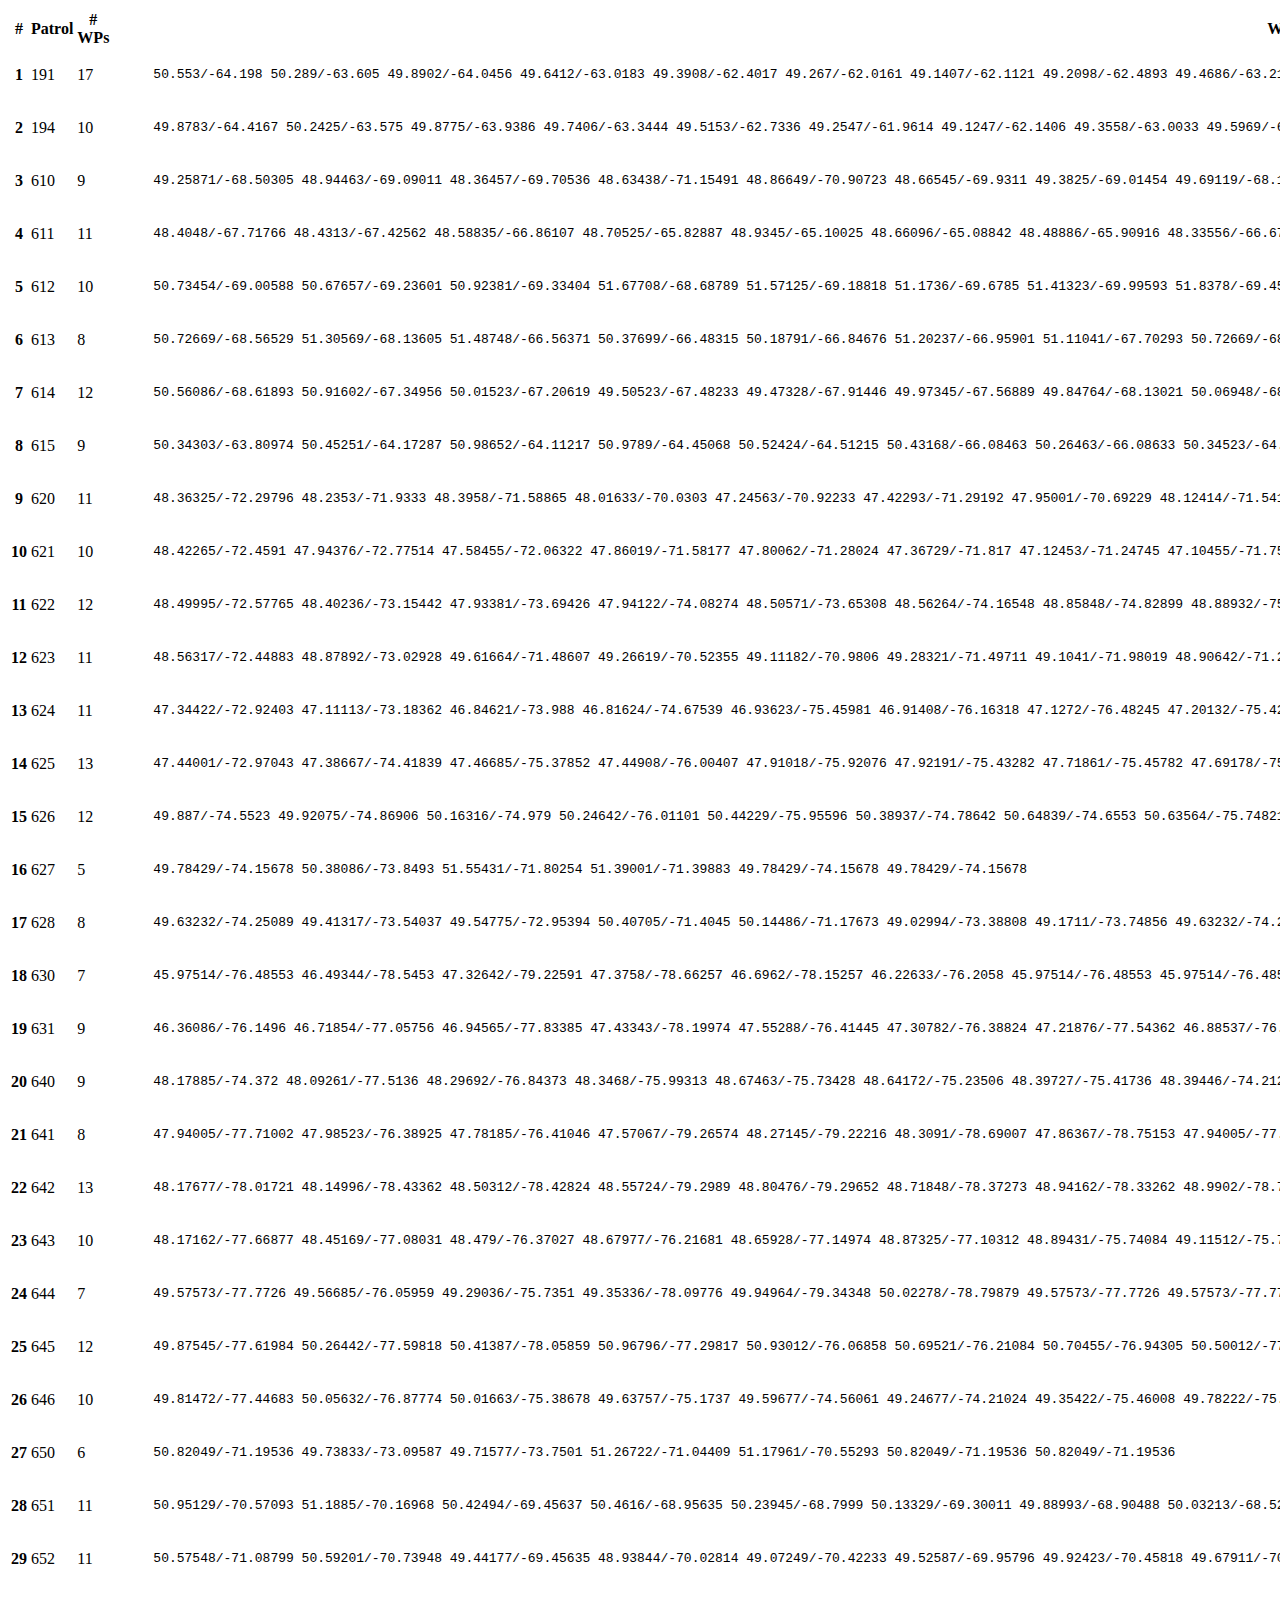
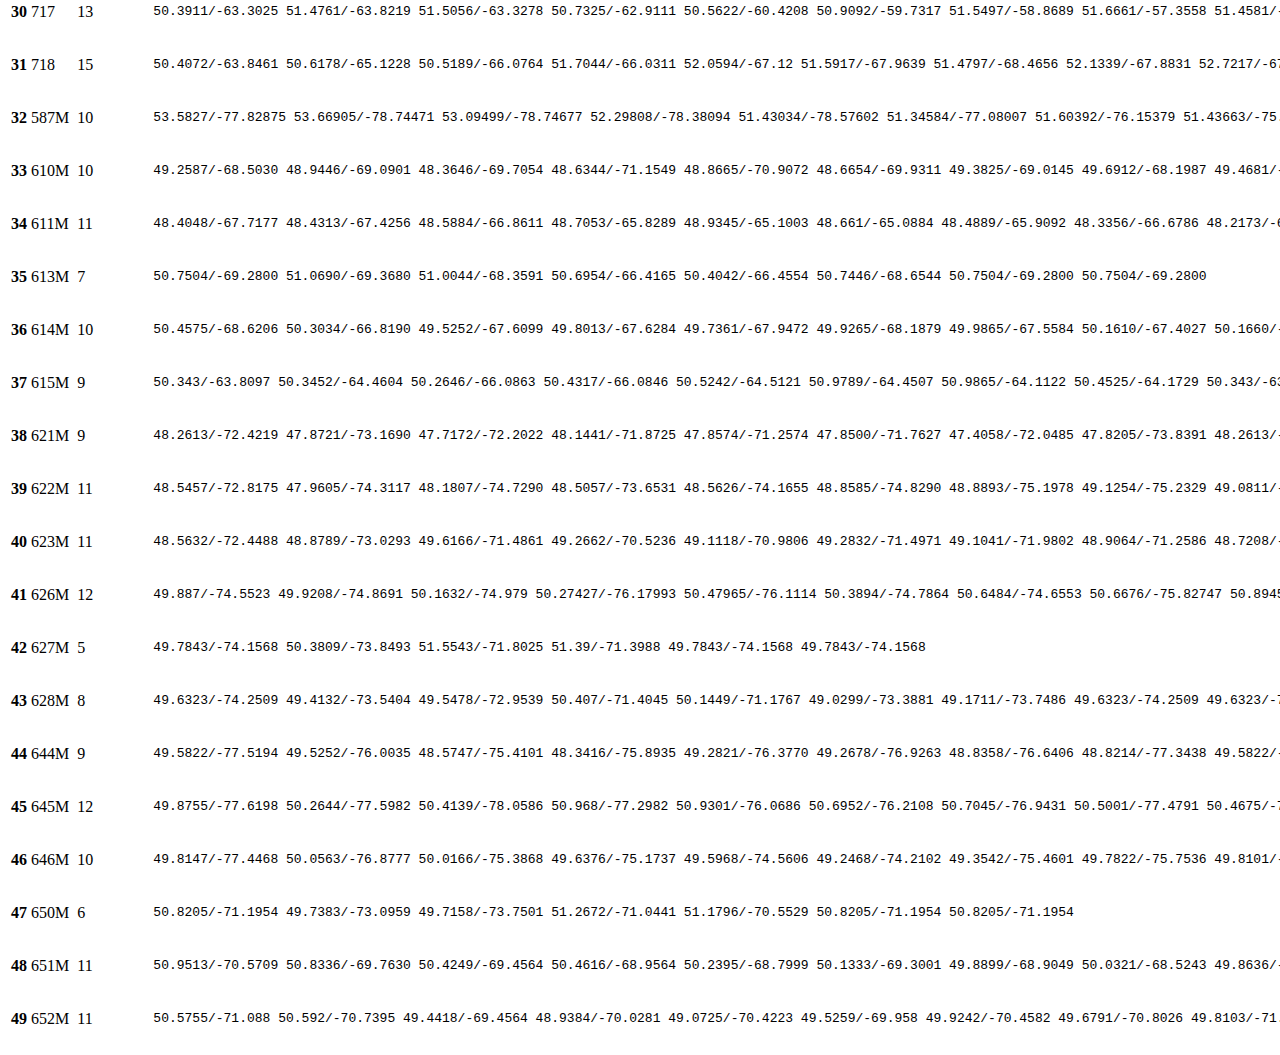
<file: USB-FPL-Generator/out/index.html>
﻿
	<!doctype html>
	<html lang="en">
	  <head>
	    <!-- Required meta tags -->
	    <meta charset="utf-8">
	    <meta name="viewport" content="width=device-width, initial-scale=1, shrink-to-fit=no">

	    <!-- Bootstrap CSS -->
	    <link rel="stylesheet" href="https://stackpath.bootstrapcdn.com/bootstrap/4.5.0/css/bootstrap.min.css" integrity="sha384-9aIt2nRpC12Uk9gS9baDl411NQApFmC26EwAOH8WgZl5MYYxFfc+NcPb1dKGj7Sk" crossorigin="anonymous">

		<title>SOPFEU Patrouilles</title>

  	  </head>
	  <body>

		<div class="container">
		  <!-- Content here -->
			<table class="table">
			  <thead>
			    <tr>
			      <th scope="col">#</th>
			      <th scope="col">Patrol</th>
			      <th scope="col"># WPs</th>
			      <th scope="col">WayPoints</th>
			      <th scope="col">FPL File</th>
			    </tr>
			  </thead>
			  <tbody>
	<tr><th scope="row">1</th><td>191</td><td>17</td><td><figure class="highlight"><pre><code class="language-html" data-lang="html">50.553/-64.198 50.289/-63.605 49.8902/-64.0456 49.6412/-63.0183 49.3908/-62.4017 49.267/-62.0161 49.1407/-62.1121 49.2098/-62.4893 49.4686/-63.2102 49.868/-64.446 50.3398/-64.4408 50.3184/-64.9834 50.4687/-64.9857 50.4844/-64.4559 50.9852/-64.4498 50.9845/-64.2224 50.553/-64.198 50.553/-64.198 </code></pre></figure></td><tr><tr><th scope="row">2</th><td>194</td><td>10</td><td><figure class="highlight"><pre><code class="language-html" data-lang="html">49.8783/-64.4167 50.2425/-63.575 49.8775/-63.9386 49.7406/-63.3444 49.5153/-62.7336 49.2547/-61.9614 49.1247/-62.1406 49.3558/-63.0033 49.5969/-63.5528 49.8783/-64.4167 49.8783/-64.4167 </code></pre></figure></td><tr><tr><th scope="row">3</th><td>610</td><td>9</td><td><figure class="highlight"><pre><code class="language-html" data-lang="html">49.25871/-68.50305 48.94463/-69.09011 48.36457/-69.70536 48.63438/-71.15491 48.86649/-70.90723 48.66545/-69.9311 49.3825/-69.01454 49.69119/-68.19873 49.25871/-68.50305 49.25871/-68.50305 </code></pre></figure></td><tr><tr><th scope="row">4</th><td>611</td><td>11</td><td><figure class="highlight"><pre><code class="language-html" data-lang="html">48.4048/-67.71766 48.4313/-67.42562 48.58835/-66.86107 48.70525/-65.82887 48.9345/-65.10025 48.66096/-65.08842 48.48886/-65.90916 48.33556/-66.67862 48.21729/-67.32488 48.14848/-67.66184 48.4048/-67.71766 48.4048/-67.71766 </code></pre></figure></td><tr><tr><th scope="row">5</th><td>612</td><td>10</td><td><figure class="highlight"><pre><code class="language-html" data-lang="html">50.73454/-69.00588 50.67657/-69.23601 50.92381/-69.33404 51.67708/-68.68789 51.57125/-69.18818 51.1736/-69.6785 51.41323/-69.99593 51.8378/-69.45833 51.98894/-68.07935 50.73454/-69.00588 50.73454/-69.00588 </code></pre></figure></td><tr><tr><th scope="row">6</th><td>613</td><td>8</td><td><figure class="highlight"><pre><code class="language-html" data-lang="html">50.72669/-68.56529 51.30569/-68.13605 51.48748/-66.56371 50.37699/-66.48315 50.18791/-66.84676 51.20237/-66.95901 51.11041/-67.70293 50.72669/-68.56529 50.72669/-68.56529 </code></pre></figure></td><tr><tr><th scope="row">7</th><td>614</td><td>12</td><td><figure class="highlight"><pre><code class="language-html" data-lang="html">50.56086/-68.61893 50.91602/-67.34956 50.01523/-67.20619 49.50523/-67.48233 49.47328/-67.91446 49.97345/-67.56889 49.84764/-68.13021 50.06948/-68.2224 50.20527/-67.68819 50.51308/-67.69768 50.29375/-68.43585 50.56086/-68.61893 50.56086/-68.61893 </code></pre></figure></td><tr><tr><th scope="row">8</th><td>615</td><td>9</td><td><figure class="highlight"><pre><code class="language-html" data-lang="html">50.34303/-63.80974 50.45251/-64.17287 50.98652/-64.11217 50.9789/-64.45068 50.52424/-64.51215 50.43168/-66.08463 50.26463/-66.08633 50.34523/-64.46037 50.34303/-63.80974 50.34303/-63.80974 </code></pre></figure></td><tr><tr><th scope="row">9</th><td>620</td><td>11</td><td><figure class="highlight"><pre><code class="language-html" data-lang="html">48.36325/-72.29796 48.2353/-71.9333 48.3958/-71.58865 48.01633/-70.0303 47.24563/-70.92233 47.42293/-71.29192 47.95001/-70.69229 48.12414/-71.5419 47.90064/-72.02719 48.07258/-72.37654 48.36325/-72.29796 48.36325/-72.29796 </code></pre></figure></td><tr><tr><th scope="row">10</th><td>621</td><td>10</td><td><figure class="highlight"><pre><code class="language-html" data-lang="html">48.42265/-72.4591 47.94376/-72.77514 47.58455/-72.06322 47.86019/-71.58177 47.80062/-71.28024 47.36729/-71.817 47.12453/-71.24745 47.10455/-71.75599 47.86335/-73.31737 48.42265/-72.4591 48.42265/-72.4591 </code></pre></figure></td><tr><tr><th scope="row">11</th><td>622</td><td>12</td><td><figure class="highlight"><pre><code class="language-html" data-lang="html">48.49995/-72.57765 48.40236/-73.15442 47.93381/-73.69426 47.94122/-74.08274 48.50571/-73.65308 48.56264/-74.16548 48.85848/-74.82899 48.88932/-75.19785 49.12539/-75.23292 49.08112/-74.46403 48.8406/-73.964 48.49995/-72.57765 48.49995/-72.57765 </code></pre></figure></td><tr><tr><th scope="row">12</th><td>623</td><td>11</td><td><figure class="highlight"><pre><code class="language-html" data-lang="html">48.56317/-72.44883 48.87892/-73.02928 49.61664/-71.48607 49.26619/-70.52355 49.11182/-70.9806 49.28321/-71.49711 49.1041/-71.98019 48.90642/-71.2586 48.72084/-71.49079 48.90664/-72.37141 48.56317/-72.44883 48.56317/-72.44883 </code></pre></figure></td><tr><tr><th scope="row">13</th><td>624</td><td>11</td><td><figure class="highlight"><pre><code class="language-html" data-lang="html">47.34422/-72.92403 47.11113/-73.18362 46.84621/-73.988 46.81624/-74.67539 46.93623/-75.45981 46.91408/-76.16318 47.1272/-76.48245 47.20132/-75.42645 47.10265/-74.51232 47.15363/-73.63828 47.34422/-72.92403 47.34422/-72.92403 </code></pre></figure></td><tr><tr><th scope="row">14</th><td>625</td><td>13</td><td><figure class="highlight"><pre><code class="language-html" data-lang="html">47.44001/-72.97043 47.38667/-74.41839 47.46685/-75.37852 47.44908/-76.00407 47.91018/-75.92076 47.92191/-75.43282 47.71861/-75.45782 47.69178/-75.01167 47.91397/-74.94329 47.85088/-74.46461 47.66358/-74.55173 47.6293/-73.5778 47.44001/-72.97043 47.44001/-72.97043 </code></pre></figure></td><tr><tr><th scope="row">15</th><td>626</td><td>12</td><td><figure class="highlight"><pre><code class="language-html" data-lang="html">49.887/-74.5523 49.92075/-74.86906 50.16316/-74.979 50.24642/-76.01101 50.44229/-75.95596 50.38937/-74.78642 50.64839/-74.6553 50.63564/-75.74821 50.89448/-75.65209 50.95937/-74.54198 50.69759/-74.17258 49.887/-74.5523 49.887/-74.5523 </code></pre></figure></td><tr><tr><th scope="row">16</th><td>627</td><td>5</td><td><figure class="highlight"><pre><code class="language-html" data-lang="html">49.78429/-74.15678 50.38086/-73.8493 51.55431/-71.80254 51.39001/-71.39883 49.78429/-74.15678 49.78429/-74.15678 </code></pre></figure></td><tr><tr><th scope="row">17</th><td>628</td><td>8</td><td><figure class="highlight"><pre><code class="language-html" data-lang="html">49.63232/-74.25089 49.41317/-73.54037 49.54775/-72.95394 50.40705/-71.4045 50.14486/-71.17673 49.02994/-73.38808 49.1711/-73.74856 49.63232/-74.25089 49.63232/-74.25089 </code></pre></figure></td><tr><tr><th scope="row">18</th><td>630</td><td>7</td><td><figure class="highlight"><pre><code class="language-html" data-lang="html">45.97514/-76.48553 46.49344/-78.5453 47.32642/-79.22591 47.3758/-78.66257 46.6962/-78.15257 46.22633/-76.2058 45.97514/-76.48553 45.97514/-76.48553 </code></pre></figure></td><tr><tr><th scope="row">19</th><td>631</td><td>9</td><td><figure class="highlight"><pre><code class="language-html" data-lang="html">46.36086/-76.1496 46.71854/-77.05756 46.94565/-77.83385 47.43343/-78.19974 47.55288/-76.41445 47.30782/-76.38824 47.21876/-77.54362 46.88537/-76.73864 46.36086/-76.1496 46.36086/-76.1496 </code></pre></figure></td><tr><tr><th scope="row">20</th><td>640</td><td>9</td><td><figure class="highlight"><pre><code class="language-html" data-lang="html">48.17885/-74.372 48.09261/-77.5136 48.29692/-76.84373 48.3468/-75.99313 48.67463/-75.73428 48.64172/-75.23506 48.39727/-75.41736 48.39446/-74.21268 48.17885/-74.372 48.17885/-74.372 </code></pre></figure></td><tr><tr><th scope="row">21</th><td>641</td><td>8</td><td><figure class="highlight"><pre><code class="language-html" data-lang="html">47.94005/-77.71002 47.98523/-76.38925 47.78185/-76.41046 47.57067/-79.26574 48.27145/-79.22216 48.3091/-78.69007 47.86367/-78.75153 47.94005/-77.71002 47.94005/-77.71002 </code></pre></figure></td><tr><tr><th scope="row">22</th><td>642</td><td>13</td><td><figure class="highlight"><pre><code class="language-html" data-lang="html">48.17677/-78.01721 48.14996/-78.43362 48.50312/-78.42824 48.55724/-79.2989 48.80476/-79.29652 48.71848/-78.37273 48.94162/-78.33262 48.9902/-78.79684 49.14372/-79.2504 49.48268/-79.20366 49.20098/-78.54917 49.12022/-77.87195 48.17677/-78.01721 48.17677/-78.01721 </code></pre></figure></td><tr><tr><th scope="row">23</th><td>643</td><td>10</td><td><figure class="highlight"><pre><code class="language-html" data-lang="html">48.17162/-77.66877 48.45169/-77.08031 48.479/-76.37027 48.67977/-76.21681 48.65928/-77.14974 48.87325/-77.10312 48.89431/-75.74084 49.11512/-75.71809 49.13375/-77.48991 48.17162/-77.66877 48.17162/-77.66877 </code></pre></figure></td><tr><tr><th scope="row">24</th><td>644</td><td>7</td><td><figure class="highlight"><pre><code class="language-html" data-lang="html">49.57573/-77.7726 49.56685/-76.05959 49.29036/-75.7351 49.35336/-78.09776 49.94964/-79.34348 50.02278/-78.79879 49.57573/-77.7726 49.57573/-77.7726 </code></pre></figure></td><tr><tr><th scope="row">25</th><td>645</td><td>12</td><td><figure class="highlight"><pre><code class="language-html" data-lang="html">49.87545/-77.61984 50.26442/-77.59818 50.41387/-78.05859 50.96796/-77.29817 50.93012/-76.06858 50.69521/-76.21084 50.70455/-76.94305 50.50012/-77.47906 50.4675/-76.38285 50.26266/-76.4352 50.2571/-77.08363 49.87545/-77.61984 49.87545/-77.61984 </code></pre></figure></td><tr><tr><th scope="row">26</th><td>646</td><td>10</td><td><figure class="highlight"><pre><code class="language-html" data-lang="html">49.81472/-77.44683 50.05632/-76.87774 50.01663/-75.38678 49.63757/-75.1737 49.59677/-74.56061 49.24677/-74.21024 49.35422/-75.46008 49.78222/-75.75362 49.81011/-77.04218 49.81472/-77.44683 49.81472/-77.44683 </code></pre></figure></td><tr><tr><th scope="row">27</th><td>650</td><td>6</td><td><figure class="highlight"><pre><code class="language-html" data-lang="html">50.82049/-71.19536 49.73833/-73.09587 49.71577/-73.7501 51.26722/-71.04409 51.17961/-70.55293 50.82049/-71.19536 50.82049/-71.19536 </code></pre></figure></td><tr><tr><th scope="row">28</th><td>651</td><td>11</td><td><figure class="highlight"><pre><code class="language-html" data-lang="html">50.95129/-70.57093 51.1885/-70.16968 50.42494/-69.45637 50.4616/-68.95635 50.23945/-68.7999 50.13329/-69.30011 49.88993/-68.90488 50.03213/-68.52426 49.86356/-68.44299 49.57813/-69.17018 50.95129/-70.57093 50.95129/-70.57093 </code></pre></figure></td><tr><tr><th scope="row">29</th><td>652</td><td>11</td><td><figure class="highlight"><pre><code class="language-html" data-lang="html">50.57548/-71.08799 50.59201/-70.73948 49.44177/-69.45635 48.93844/-70.02814 49.07249/-70.42233 49.52587/-69.95796 49.92423/-70.45818 49.67911/-70.80264 49.81025/-71.14526 50.16139/-70.71119 50.57548/-71.08799 50.57548/-71.08799 </code></pre></figure></td><tr><tr><th scope="row">30</th><td>717</td><td>13</td><td><figure class="highlight"><pre><code class="language-html" data-lang="html">50.3911/-63.3025 51.4761/-63.8219 51.5056/-63.3278 50.7325/-62.9111 50.5622/-60.4208 50.9092/-59.7317 51.5497/-58.8689 51.6661/-57.3558 51.4581/-58.6611 50.7961/-59.5508 50.4136/-60.2444 50.2914/-61.6061 50.3911/-63.3025 50.3911/-63.3025 </code></pre></figure></td><tr><tr><th scope="row">31</th><td>718</td><td>15</td><td><figure class="highlight"><pre><code class="language-html" data-lang="html">50.4072/-63.8461 50.6178/-65.1228 50.5189/-66.0764 51.7044/-66.0311 52.0594/-67.12 51.5917/-67.9639 51.4797/-68.4656 52.1339/-67.8831 52.7217/-67.5581 52.6722/-67.07 52.1592/-66.4369 51.7458/-65.5442 50.8078/-65.6197 50.7797/-65.0281 50.4072/-63.8461 50.4072/-63.8461 </code></pre></figure></td><tr><tr><th scope="row">32</th><td>587M</td><td>10</td><td><figure class="highlight"><pre><code class="language-html" data-lang="html">53.5827/-77.82875 53.66905/-78.74471 53.09499/-78.74677 52.29808/-78.38094 51.43034/-78.57602 51.34584/-77.08007 51.60392/-76.15379 51.43663/-75.41594 52.67421/-76.66218 53.5827/-77.82875 53.5827/-77.82875 </code></pre></figure></td><tr><tr><th scope="row">33</th><td>610M</td><td>10</td><td><figure class="highlight"><pre><code class="language-html" data-lang="html">49.2587/-68.5030 48.9446/-69.0901 48.3646/-69.7054 48.6344/-71.1549 48.8665/-70.9072 48.6654/-69.9311 49.3825/-69.0145 49.6912/-68.1987 49.4681/-67.9833 49.2587/-68.5030 49.2587/-68.5030 </code></pre></figure></td><tr><tr><th scope="row">34</th><td>611M</td><td>11</td><td><figure class="highlight"><pre><code class="language-html" data-lang="html">48.4048/-67.7177 48.4313/-67.4256 48.5884/-66.8611 48.7053/-65.8289 48.9345/-65.1003 48.661/-65.0884 48.4889/-65.9092 48.3356/-66.6786 48.2173/-67.3249 48.1485/-67.6618 48.4048/-67.7177 48.4048/-67.7177 </code></pre></figure></td><tr><tr><th scope="row">35</th><td>613M</td><td>7</td><td><figure class="highlight"><pre><code class="language-html" data-lang="html">50.7504/-69.2800 51.0690/-69.3680 51.0044/-68.3591 50.6954/-66.4165 50.4042/-66.4554 50.7446/-68.6544 50.7504/-69.2800 50.7504/-69.2800 </code></pre></figure></td><tr><tr><th scope="row">36</th><td>614M</td><td>10</td><td><figure class="highlight"><pre><code class="language-html" data-lang="html">50.4575/-68.6206 50.3034/-66.8190 49.5252/-67.6099 49.8013/-67.6284 49.7361/-67.9472 49.9265/-68.1879 49.9865/-67.5584 50.1610/-67.4027 50.1660/-68.3510 50.4575/-68.6206 50.4575/-68.6206 </code></pre></figure></td><tr><tr><th scope="row">37</th><td>615M</td><td>9</td><td><figure class="highlight"><pre><code class="language-html" data-lang="html">50.343/-63.8097 50.3452/-64.4604 50.2646/-66.0863 50.4317/-66.0846 50.5242/-64.5121 50.9789/-64.4507 50.9865/-64.1122 50.4525/-64.1729 50.343/-63.8097 50.343/-63.8097 </code></pre></figure></td><tr><tr><th scope="row">38</th><td>621M</td><td>9</td><td><figure class="highlight"><pre><code class="language-html" data-lang="html">48.2613/-72.4219 47.8721/-73.1690 47.7172/-72.2022 48.1441/-71.8725 47.8574/-71.2574 47.8500/-71.7627 47.4058/-72.0485 47.8205/-73.8391 48.2613/-72.4219 48.2613/-72.4219 </code></pre></figure></td><tr><tr><th scope="row">39</th><td>622M</td><td>11</td><td><figure class="highlight"><pre><code class="language-html" data-lang="html">48.5457/-72.8175 47.9605/-74.3117 48.1807/-74.7290 48.5057/-73.6531 48.5626/-74.1655 48.8585/-74.8290 48.8893/-75.1978 49.1254/-75.2329 49.0811/-74.4640 48.8406/-73.9640 48.5457/-72.8175 48.5457/-72.8175 </code></pre></figure></td><tr><tr><th scope="row">40</th><td>623M</td><td>11</td><td><figure class="highlight"><pre><code class="language-html" data-lang="html">48.5632/-72.4488 48.8789/-73.0293 49.6166/-71.4861 49.2662/-70.5236 49.1118/-70.9806 49.2832/-71.4971 49.1041/-71.9802 48.9064/-71.2586 48.7208/-71.4908 48.9066/-72.3714 48.5632/-72.4488 48.5632/-72.4488 </code></pre></figure></td><tr><tr><th scope="row">41</th><td>626M</td><td>12</td><td><figure class="highlight"><pre><code class="language-html" data-lang="html">49.887/-74.5523 49.9208/-74.8691 50.1632/-74.979 50.27427/-76.17993 50.47965/-76.1114 50.3894/-74.7864 50.6484/-74.6553 50.6676/-75.82747 50.8945/-75.6521 50.9594/-74.542 50.6976/-74.1726 49.887/-74.5523 49.887/-74.5523 </code></pre></figure></td><tr><tr><th scope="row">42</th><td>627M</td><td>5</td><td><figure class="highlight"><pre><code class="language-html" data-lang="html">49.7843/-74.1568 50.3809/-73.8493 51.5543/-71.8025 51.39/-71.3988 49.7843/-74.1568 49.7843/-74.1568 </code></pre></figure></td><tr><tr><th scope="row">43</th><td>628M</td><td>8</td><td><figure class="highlight"><pre><code class="language-html" data-lang="html">49.6323/-74.2509 49.4132/-73.5404 49.5478/-72.9539 50.407/-71.4045 50.1449/-71.1767 49.0299/-73.3881 49.1711/-73.7486 49.6323/-74.2509 49.6323/-74.2509 </code></pre></figure></td><tr><tr><th scope="row">44</th><td>644M</td><td>9</td><td><figure class="highlight"><pre><code class="language-html" data-lang="html">49.5822/-77.5194 49.5252/-76.0035 48.5747/-75.4101 48.3416/-75.8935 49.2821/-76.3770 49.2678/-76.9263 48.8358/-76.6406 48.8214/-77.3438 49.5822/-77.5194 49.5822/-77.5194 </code></pre></figure></td><tr><tr><th scope="row">45</th><td>645M</td><td>12</td><td><figure class="highlight"><pre><code class="language-html" data-lang="html">49.8755/-77.6198 50.2644/-77.5982 50.4139/-78.0586 50.968/-77.2982 50.9301/-76.0686 50.6952/-76.2108 50.7045/-76.9431 50.5001/-77.4791 50.4675/-76.3828 50.2627/-76.4352 50.2571/-77.0836 49.8755/-77.6198 49.8755/-77.6198 </code></pre></figure></td><tr><tr><th scope="row">46</th><td>646M</td><td>10</td><td><figure class="highlight"><pre><code class="language-html" data-lang="html">49.8147/-77.4468 50.0563/-76.8777 50.0166/-75.3868 49.6376/-75.1737 49.5968/-74.5606 49.2468/-74.2102 49.3542/-75.4601 49.7822/-75.7536 49.8101/-77.0422 49.8147/-77.4468 49.8147/-77.4468 </code></pre></figure></td><tr><tr><th scope="row">47</th><td>650M</td><td>6</td><td><figure class="highlight"><pre><code class="language-html" data-lang="html">50.8205/-71.1954 49.7383/-73.0959 49.7158/-73.7501 51.2672/-71.0441 51.1796/-70.5529 50.8205/-71.1954 50.8205/-71.1954 </code></pre></figure></td><tr><tr><th scope="row">48</th><td>651M</td><td>11</td><td><figure class="highlight"><pre><code class="language-html" data-lang="html">50.9513/-70.5709 50.8336/-69.7630 50.4249/-69.4564 50.4616/-68.9564 50.2395/-68.7999 50.1333/-69.3001 49.8899/-68.9049 50.0321/-68.5243 49.8636/-68.4430 49.5781/-69.1702 50.9513/-70.5709 50.9513/-70.5709 </code></pre></figure></td><tr><tr><th scope="row">49</th><td>652M</td><td>11</td><td><figure class="highlight"><pre><code class="language-html" data-lang="html">50.5755/-71.088 50.592/-70.7395 49.4418/-69.4564 48.9384/-70.0281 49.0725/-70.4223 49.5259/-69.958 49.9242/-70.4582 49.6791/-70.8026 49.8103/-71.1453 50.1614/-70.7112 50.5755/-71.088 50.5755/-71.088 </code></pre></figure></td><tr>
			  </tbody>
			</table>
		</div>

	    <!-- Optional JavaScript -->
	    <!-- jQuery first, then Popper.js, then Bootstrap JS -->
	    <script src="https://code.jquery.com/jquery-3.5.1.slim.min.js" integrity="sha384-DfXdz2htPH0lsSSs5nCTpuj/zy4C+OGpamoFVy38MVBnE+IbbVYUew+OrCXaRkfj" crossorigin="anonymous"></script>
	    <script src="https://cdn.jsdelivr.net/npm/popper.js@1.16.0/dist/umd/popper.min.js" integrity="sha384-Q6E9RHvbIyZFJoft+2mJbHaEWldlvI9IOYy5n3zV9zzTtmI3UksdQRVvoxMfooAo" crossorigin="anonymous"></script>
	    <script src="https://stackpath.bootstrapcdn.com/bootstrap/4.5.0/js/bootstrap.min.js" integrity="sha384-OgVRvuATP1z7JjHLkuOU7Xw704+h835Lr+6QL9UvYjZE3Ipu6Tp75j7Bh/kR0JKI" crossorigin="anonymous"></script>
	  </body>
	</html>
</file>
